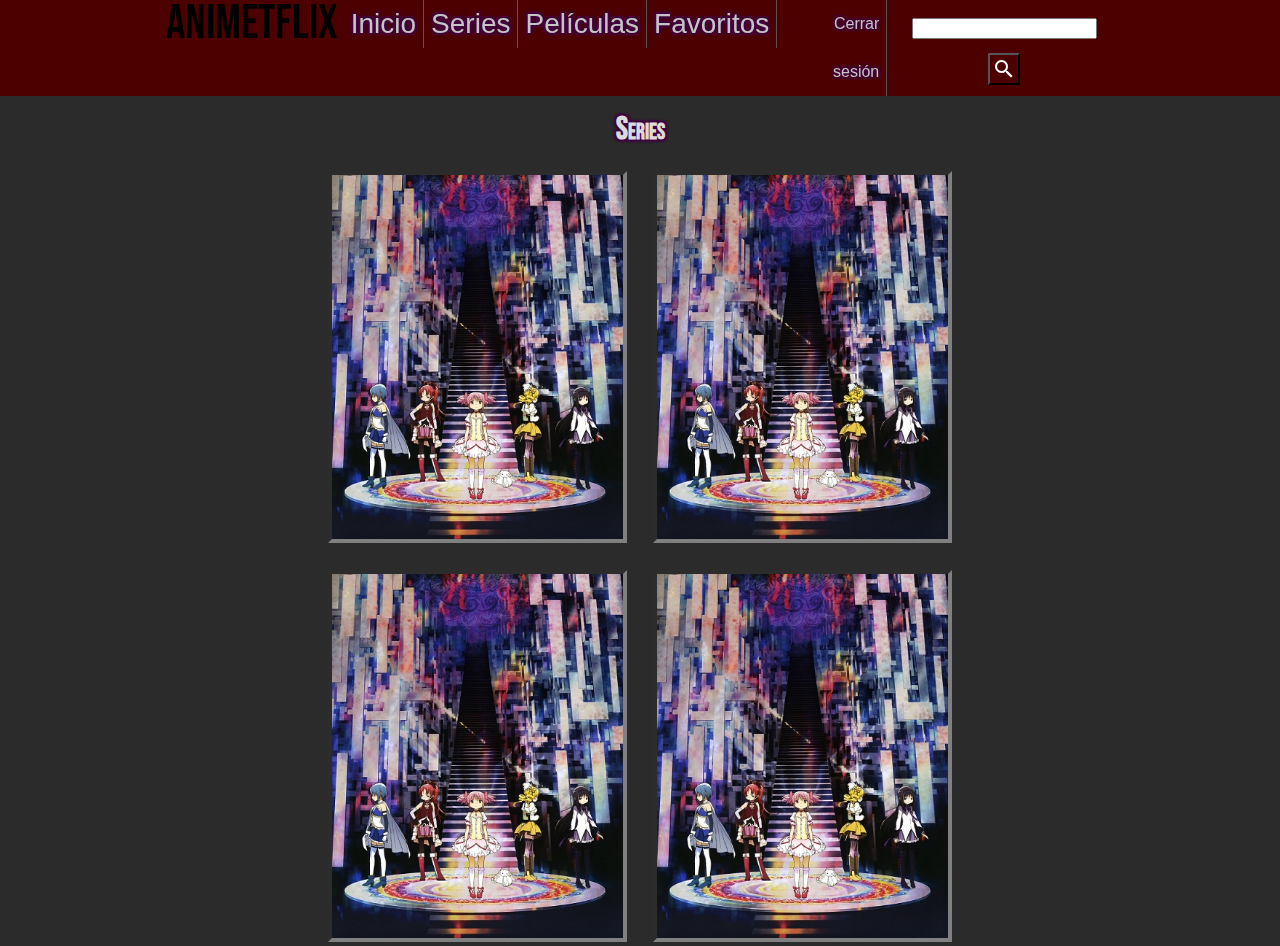
<file: index.html>
<!DOCTYPE html>
<html lang="en">

<head>
    <meta charset="UTF-8">
    <meta http-equiv="X-UA-Compatible" content="IE=edge">
    <meta name="viewport" content="width=device-width, initial-scale=1.0">
    <title>Animetflix</title>

    <link rel="stylesheet" href="./css/reset.css">
    <link rel="stylesheet" href="./css/styles.css">
    <link rel="stylesheet" href="./css/navbar.css">
    <link rel="stylesheet" href="./css/header.css">
    <link rel="stylesheet" href="./css/multimedia.css">



    <link href="https://fonts.googleapis.com/icon?family=Material+Icons" rel="stylesheet">

</head>



<body>

    <nav class="navbar">

        <label for="burger-checkbox" class="burger-label"></label>
        <input type="checkbox" id="burger-checkbox">

        <div class="logo mobile">Animetflix</div>


        <ul class="navbar-list">

            <li class="navbar-item desktop"><a href="index.html" class="title">Animetflix</a></li>

            <li class="navbar-item"><a href="#inicio">Inicio</a></li>
            <li class="navbar-item"><a href="#series">Series</a></li>
            <li class="navbar-item"><a href="#peliculas">Películas</a></li>
            <li class="navbar-item"><a href="#favoritos">Favoritos</a></li>

            <li class="navbar-item logout"><a href="login.html">Cerrar sesión</a></li>

            <li class="navbar-item search">

                <form action="index.html" method="get">
                    <input type="search">

                    <button class="material-icons" id="search-icon">
                        &#xE8B6
                    </button>

                </form>
            </li>

        </ul>
    </nav>

    <header class="header" id="inicio">
        <!-- <div class="container">

            <ul class="slider">
                <li id="slide1">
                    <img src="img/madoka_header Cropped.jpg" />
                </li>
                <li id="slide2">
                    <img src="img/fate_header Cropped (1).png" />
                </li>
                <li id="slide3">
                    <img src="img/bakemonogatari_header Cropped.jpg" />
                </li>
                <li id="slide4">
                    <img src="img/sangatsu_header Cropped.jpg" />
                </li>
            </ul>

            <ul class="menu">
                <li>
                    <a href="#slide1">1</a>
                </li>
                <li>
                    <a href="#slide2">2</a>
                </li>
                <li>
                    <a href="#slide3">3</a>
                </li>
                <li>
                    <a href="#slide4">3</a>
                </li>
            </ul>

        </div> -->

        <h1>VER AHORA (SLIDER)</h1>

    </header>

    <section>
        <h1 id="series">Series</h1>
        <div class="media-container">

            <a href="detalle.html">
                <article class="media">
                    <div class="media-img">

                        <img src="./img/madoka.jpg" alt="">
                    </div>
                    <div class="media-text">
                        <div class="info">
                            <h2 class="title">
                                Mahou Shoujo Madoka Magica
                            </h2>
                            <div class="date"> 2011</div>
                            <div class="tags">
                                Misterio, Terror. Fantasía
                            </div>
                            <div class="star">
                                <input type="checkbox">
                            </div>

                        </div>
                    </div>
                </article>
            </a>

            <a href="detalle.html">
                <article class="media">
                    <div class="media-img">

                        <img src="./img/madoka.jpg" alt="">
                    </div>
                    <div class="media-text">
                        <div class="info">
                            <h2 class="card-title">
                                Mahou Shoujo Madoka Magica
                            </h2>
                            <div class="date"> 2011</div>
                            <div class="tags">
                                Misterio, Terror. Fantasía
                            </div>

                        </div>
                    </div>
                </article>
            </a>

            <a href="detalle.html">
                <article class="media">
                    <div class="media-img">

                        <img src="./img/madoka.jpg" alt="">
                    </div>
                    <div class="media-text">
                        <div class="info">
                            <h2 class="card-title">
                                Mahou Shoujo Madoka Magica
                            </h2>
                            <div class="date"> 2011</div>
                            <div class="tags">
                                Misterio, Terror. Fantasía
                            </div>

                        </div>
                    </div>
                </article>
            </a>

            <a href="detalle.html">
                <article class="media">
                    <div class="media-img">

                        <img src="./img/madoka.jpg" alt="">
                    </div>
                    <div class="media-text">
                        <div class="info">
                            <h2 class="card-title">
                                Mahou Shoujo Madoka Magica
                            </h2>
                            <div class="date"> 2011</div>
                            <div class="tags">
                                Misterio, Terror. Fantasía
                            </div>
                        </div>
                    </div>
                </article>
            </a>

        </div>
    </section>





</body>

</html>
</file>
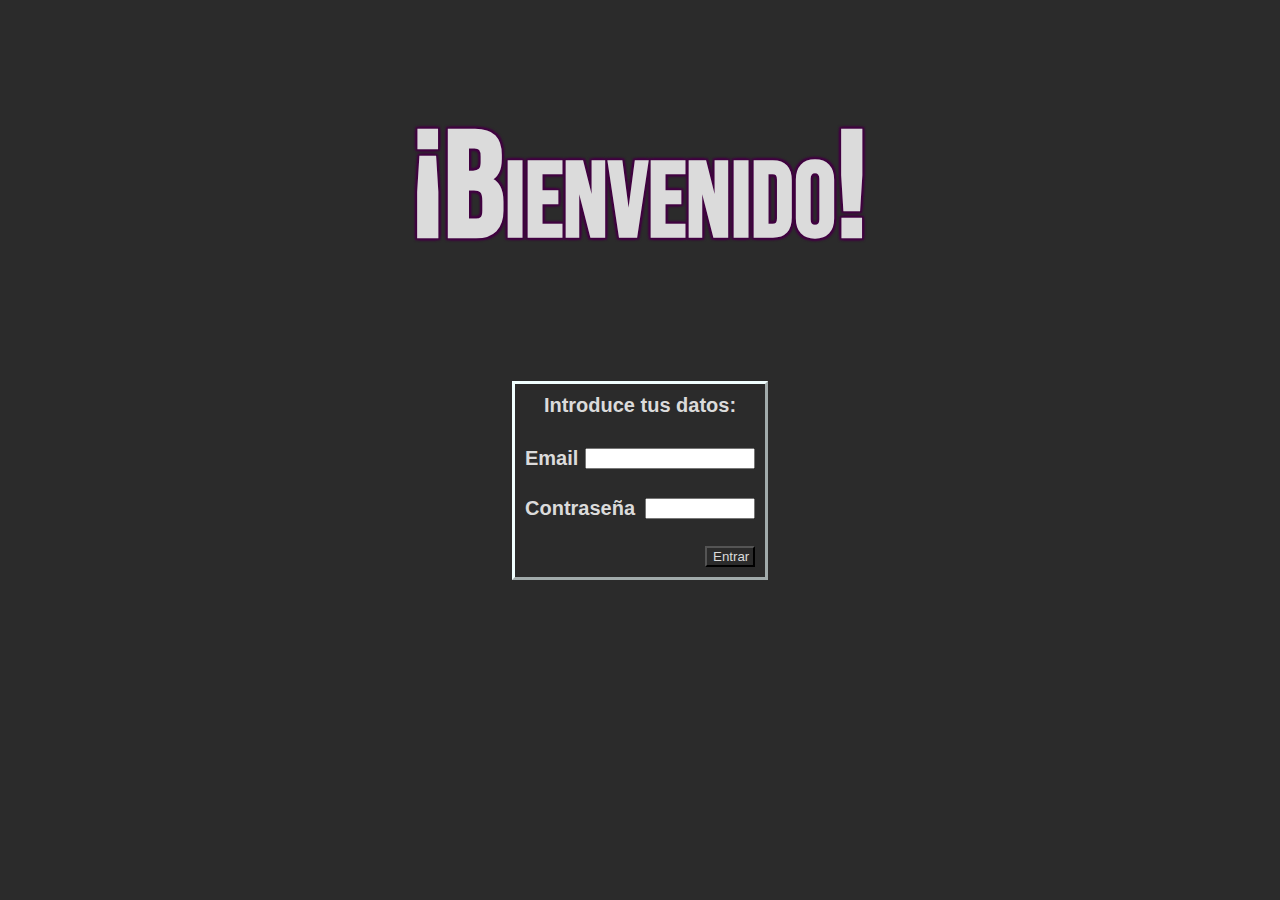
<file: login.html>
<!DOCTYPE html>
<html lang="en">

<head>
    <meta charset="UTF-8">
    <meta http-equiv="X-UA-Compatible" content="IE=edge">
    <meta name="viewport" content="width=device-width, initial-scale=1.0">
    <title>Login</title>

    <link rel="stylesheet" href="./css/reset.css">
    <link rel="stylesheet" href="./css/styles.css">
    <link rel="stylesheet" href="./css/login.css">
</head>

<body class="login-body">

    <header class="login-header">
        <h1 class="welcome">¡Bienvenido!</h1>
        <!--         buscar imagen o algo para poner de fondo en el header      -->
    </header>

    <main>
        <form action="index.html" method="get">
            <div class="container-login-box">
                <div class="login-box">
                    <h2 class="login-1">Introduce tus datos:</p>
                        <h2 class="login-2">Email</h2>
                        <input type="text" class="login-3">
                        <h2 class="login-4">Contraseña</h2>
                        <input type="text" class="login-5">
                        <button class="login-6">
                            Entrar
                        </button>
                </div>
            </div>
        </form>
    </main>

</body>

</html>
</file>
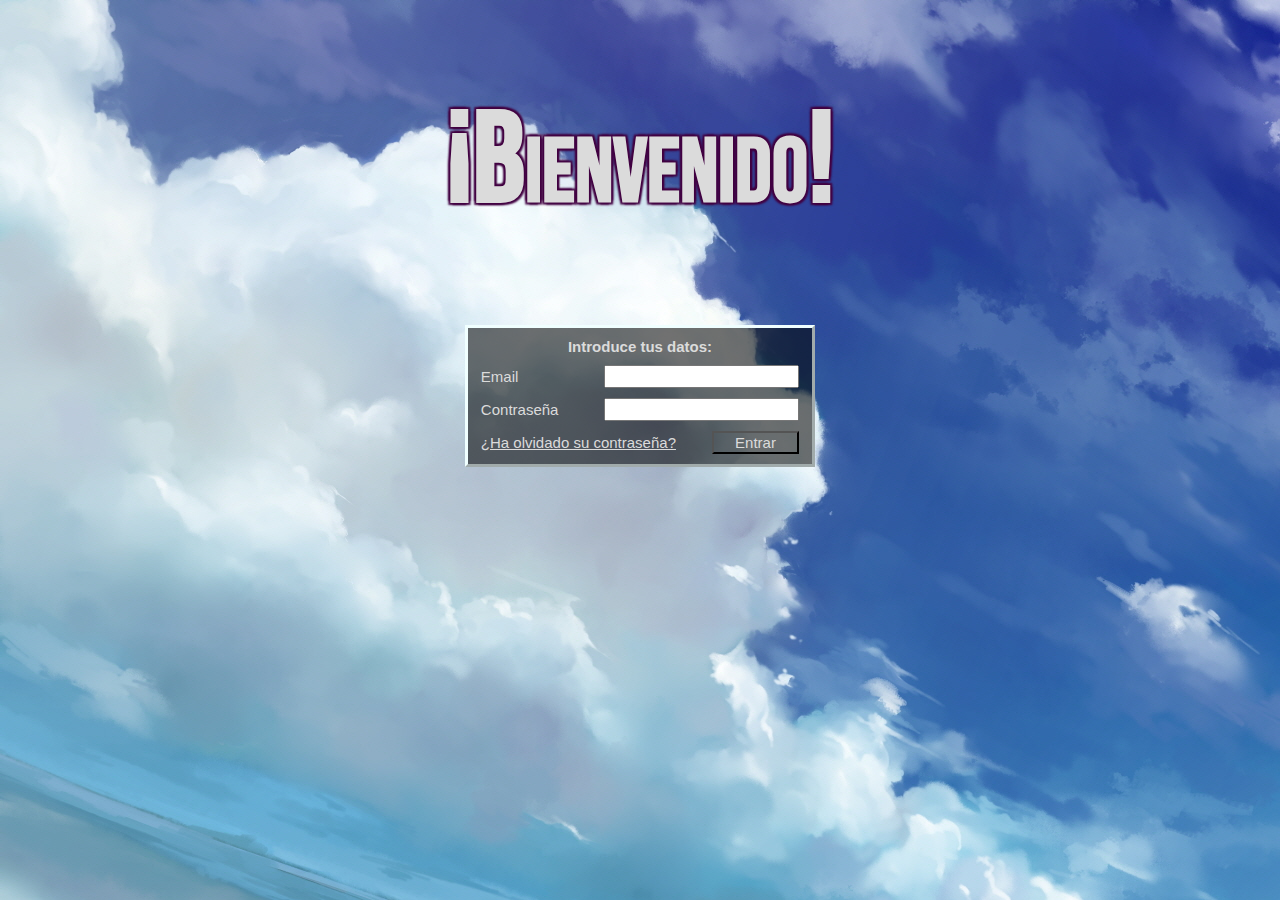
<file: src/login.html>
<!DOCTYPE html>
<html lang="en">

<head>
    <meta charset="UTF-8">
    <meta http-equiv="X-UA-Compatible" content="IE=edge">
    <meta name="viewport" content="width=device-width, initial-scale=1.0">
    <title>Login</title>

    <link rel="stylesheet" href="./css/reset.css">
    <link rel="stylesheet" href="./css/styles.css">
    <link rel="stylesheet" href="./css/login.css">
</head>

<body class="login-body">

    <header class="login-header">
        <h1 class="welcome">¡Bienvenido!</h1>
    </header>

    <main>
        <form action="index.html" method="get">
            <div class="container-login-box">
                <div class="login-box">
                    <h2 class="login-datos">Introduce tus datos:</h2>
                    <form action="get"></form>
                    <label for="login-mailinput" class="login-mail">Email</label>
                    <input type="email" id="login-mailinput">
                    <label for="login-passinput" class="login-pass">Contraseña</label>
                    <input type="password" id="login-passinput">
                    <a href="login.html" class="forgot">¿Ha olvidado su contraseña?</a>
                    <button class="login-but">
                        Entrar
                    </button>
                </div>
            </div>
        </form>
    </main>

</body>

</html>
</file>
<file: css/styles.css>
@import url('https://fonts.googleapis.com/css2?family=Bebas+Neue&display=swap');

@font-face {
  font-family: netflix;
  src: url('../fonts/BebasNeue-Regular.ttf');
}

.logo {
    font-family: "netflix", 'Segoe UI', 'Open Sans', 'Helvetica Neue', sans-serif;
}

* {
  font-family: 'Segoe UI','Open Sans', 'Helvetica Neue', sans-serif;
  color: rgb(219, 219, 219);
}

input {
  color: black;
}

html {
  scroll-behavior: smooth;
  background-color: rgb(43, 43, 43);

}

h1, h2 {
  text-align: center;
  font-family: netflix;
  font-variant: small-caps; 
  text-shadow: 
        2px 2px 2px rgb(65, 0, 65),
        -2px 2px 2px rgb(65, 0, 65),
        2px -2px 2px rgb(65, 0, 65),
        -2px -2px 2px rgb(65, 0, 65);
}

.main {
  max-width: 900px;
  margin: 0 auto;
}

header {
    margin-top: 50px;
}
</file>
<file: css/navbar.css>
.navbar {
  position: fixed;
  background-color: rgb(77, 0, 0);
  width: 100%;
  top: 0;
  left: 0;
  z-index: 999;
}

#burger-checkbox {
    display: none;
}

.navbar-list {
    list-style: none;
    margin: 0;
    padding: 0;
    background-color: rgb(77, 0, 0);
    display: grid;  
    /* grid-template-columns: auto auto auto auto auto min(110px) min(220px); */
    grid-template-columns: 
        auto auto auto auto auto min(110px) min(220px);
    grid-template-rows: 1;
    justify-content:
center;
align-content: center;


}
    
.navbar-item a, form {
    color: rgb(197, 197, 197);
    text-decoration: none;
    text-align: center;
    display: block;
    font-size: 1.75rem;
    line-height: 3rem;
}

.navbar-item a {
    border-color: black;
    border-style: none inset;
    border-left: 0;
    border-width: 1px;  
    padding-right: 7px;
    margin-right: 7px;
    text-shadow: 
        2px 2px 2px rgb(65, 0, 65),
        -2px 2px 2px rgb(65, 0, 65),
        2px -2px 2px rgb(65, 0, 65),
        -2px -2px 2px rgb(65, 0, 65);
} 

.logo, a.title {
    font-family: netflix;
    color: black;
    font-size: 3rem;
    line-height: 3rem;
    text-align: center;
    border: 0;
    text-shadow: none;
}

.logout a {
    font-size: 1rem;
    text-align: right;
    color: rgb(197, 197, 197);
}


.mobile {
    display: none;
}


@media all and (max-width: 950px) {

        .burger-label {
            position: absolute;
            top: .3rem;
            left: 0;
            width: 2rem;
            height: 2rem;
        }

        .burger-label::before {
          content: "";
          background-color: rgb(197, 197, 197);
          width: 1.8rem;
          height: .23rem;
          position: absolute;
          left: .5rem;
          top: .5rem;
          box-shadow: 0 .45rem 0 0 rgb(197, 197, 197), 0 .9rem 0 0 rgb(197, 197, 197);
        }
        
        .navbar-list {
            display: none;
        }
          
        #burger-checkbox {
            display: none;
        }
          
        #burger-checkbox:checked ~ .navbar-list {
            list-style: none;
            margin: 0;
            padding: 0;
            display: flex;
            flex-direction: column;
            justify-content: space-evenly;
            background-color: rgb(77, 0, 0);
            
        }

        .navbar-item a {
            border: 0;  
            padding-right: 0;
            margin-right: 0;
        } 
              
        
        .mobile {
            display: block;
        }

        .desktop {
            display: none;
        }
        .logout a {
            font-size: 1rem;
            text-align: center;
        }
        

    }

.material-icons { 
    color: rgba(255, 255, 255, 1);
    background-color: transparent;
    padding: 2px;
}
/*Cómo centrar la barra de búsqueda y el botón
No termino de cuadrar la barra de navegación como a mí me gustaría
*/
</file>
<file: css/header.css>
/* .slider_container {
    overflow: hidden;
}

.slider_container > ul.slider {
    position: relative;
    width: 500%;
    margin: 0;
    left: 0;
    animation: 20s slider infinite;
}

.slider_container > ul.slider  {
    float: left;
    width: 20%;
}

@keyframes slider_container {
    0% {
        left: 0;
    }
    20% {
        left:0;
    }
    25% {
        left: -100%;
    }
    45% {
        left: -100%;
    }
    50% {
        left: -200%;
    }
    70% {
        left: -200%;
    }
    75% {
        left: -300%;
    }
    95% {
        left: -300%
    }
    100% {
        left: -400%
    }
} */


/* 
.container{
    display: grid;
    grid-template-columns: max-content;
    justify-content: center;
    align-content: center;
    background-color: beige;
    padding: 30px;
}

ul, li {
    padding: 0;
    margin: 0;
    list-style: none;
}

ul.slider{
    position: relative;
    width: 800px;
    height: 500px;
}

ul.slider li {
    position: absolute;
    left: 0px;
    top: 0px;
    opacity: 0;
    width: inherit;
    height: inherit;
    transition: opacity .5s;
    background:#fff;
}

ul.slider li img{
  width: 100%;
  height: 100%;
  object-fit: contain;
}

ul.slider li:first-child {
    opacity: 1;
}

ul.slider li:target {
    opacity: 1;
}

.menu{
  text-align: center;
  margin: 20px;
}

.menu li{
  display: inline-block;
  text-align: center;
}

.menu li a{
  display: flex;
  color: beige;
  text-decoration: none;
  background-color: grey;
  color: grey;
  width: 20px;
  height: 20px;
}
 */
</file>
<file: css/multimedia.css>
.tags, .date {
      font-size: normal;
    }

.tags {
      font-variant: small-caps;
    }


.media-container {
    display: grid;
    grid-template-columns: auto auto auto auto;
    justify-content: center;
    align-content: center;
    grid-gap: 25px;
}

@media all and (max-width: 1300px) {
    .media-container {
    grid-template-columns: auto auto;
    grid-template-rows: auto auto;
    }
}

@media all and (max-width: 768px) {
    .media-container {
    grid-template-columns: auto;
    grid-template-rows: auto auto auto auto;
    }
}


.media {
      width: 300px;
      height: 374px;
      position: relative;
      z-index: 10;
    }


.media-img {
    width: inherit;
}

img {
    border-style:inset;
    border-color: gray;
    border-width: 4px;
}

.info {
    display: grid;
    grid-template-columns: auto;
    grid-template-rows: auto auto auto auto;
    justify-content:space-evenly;
    align-items: space-evenly;
    max-width: 90%;
    max-height: 90%;
}

.info > .title {
    font-size: 50px;
    font-weight: 100;
}

.media-text {
      display: none;
      width:inherit;
      position: absolute;
      top: 0;
      bottom: 0;
      z-index: 15;
      color: white;
      background-color: rgba(0, 0, 0, 0.75);
    }

.media:hover .media-text {
      display: flex;
      justify-content: center;
      align-items: center;
    }

.star {
    justify-self: end;
    align-self: end;
    padding-right: 40px;
}

.star input {
    width: 0;
    height: 0;
    margin: 0;
    border: 0 none;
    padding: 0;
}

.star input:before {
    content: url("../img/star-gray.png");
    /*cómo cambiarle el tamaño a la imagen llegados a este punto */
}

.star input:checked:before {
    content: url("../img/star-active40px.png");
}

/* .info > button.material-icons {
    font-size: 35px;
    border: 0;
    justify-self: end;
    align-self: end;
}

.info > button.material-icons:hover {
    color: rgb(252, 252, 172);
}

.info > button.material-icons:active {
    color: rgb(255, 255, 0);
} */
</file>
<file: css/login.css>
.welcome {
    font-size: 150px;
}

.container-login-box {
    display: flex;
    align-items: center;
    justify-content: center;
}

.login-box {
    display: grid;
    grid-template-columns: 50px 50px 50px 50px;
    grid-template-rows: auto auto auto;
    align-items: center;
    grid-gap: 10px;
    justify-content: center;
    border-style: outset;
    padding: 10px;
    margin: 0;
    border-color: azure;
}

.login-box h2 {
    font-family: 'Segoe UI','Open Sans', 'Helvetica Neue', sans-serif;
    font-variant: normal;
    font-size: 20px;
    text-shadow: none;
}

.login-1 {
    grid-column-start: 1;
    grid-column-end: -1;
    margin: inherit;
}

.login-2 {
    grid-column-start: 1;
    grid-column-end: 1;
    margin: inherit;
}

.login-3 {
    grid-column-start: 2;
    grid-column-end: -1;
    margin: inherit;
}

.login-5 {
    margin: inherit;
}

.login-5 {
    grid-column-start: 3;
    grid-column-end: -1;
    margin: inherit;

}

.login-6 {
    grid-column-start: 4;
    background-color: transparent;
    margin: inherit;
}
</file>
<file: src/css/styles.css>
@import url('https://fonts.googleapis.com/css2?family=Bebas+Neue&display=swap');

@font-face {
  font-family: netflix;
  src: url('../fonts/BebasNeue-Regular.ttf');
}

.logo {
    font-family: "netflix", 'Segoe UI', 'Open Sans', 'Helvetica Neue', sans-serif;
}

* {
  font-family: 'Segoe UI','Open Sans', 'Helvetica Neue', sans-serif;
  color: rgb(219, 219, 219);
}

input {
  color: black;
}

html {
  scroll-behavior: smooth;
  background-color: rgb(43, 43, 43);
  
}

h1, h2 {
  text-align: center;
  font-family: netflix;
  font-variant: small-caps; 
  font-size: 50px;
  text-shadow: 
        2px 2px 2px rgb(65, 0, 65),
        -2px 2px 2px rgb(65, 0, 65),
        2px -2px 2px rgb(65, 0, 65),
        -2px -2px 2px rgb(65, 0, 65);
}

.main {
  max-width: 900px;
  margin: 0 auto;
}

.header {
    margin-top: 50px;
}

section h1 {
  font-size: 50px;
  text-align: center;
}
</file>
<file: src/css/login.css>
.welcome {
    font-size: 10vw;
}

html {
    background-image: url(../img/sky.jpg);
    background-position: auto;
    background-size:auto;
    background-repeat: no-repeat;

}

.container-login-box {
    display: flex;
    align-items: center;
    justify-content: center;
    flex-shrink: 1;
}

.login-box {
    display: grid;
    grid-template-columns: 20% 15% 30% 30%;
    grid-template-rows: auto auto auto;
    align-items: center;
    grid-gap: 10px;
    justify-content: center;
    border-style: outset;
    padding: 10px;
    margin: 0;
    border-color: azure;
    background-color: rgba(0, 0, 0, 0.555);
    
}

.login-box * {
    font-family: 'Segoe UI','Open Sans', 'Helvetica Neue', sans-serif;
    font-variant: normal;
    font-size: 15px;
    text-shadow: none;
} 

.login-datos {
    grid-column-start: 1;
    grid-column-end: -1;
    margin: inherit;
}

.login-mail {
    grid-column-start: 1;
    grid-column-end: 1;
    margin: inherit;
    text-align: left;
    margin-left: 10px;
}

#login-mailinput {
    grid-column-start: 3;
    grid-column-end: -1;
    margin: inherit;
    margin-right: 10px
}


.login-pass {
    text-align: left;
    margin-left: 10px;
}

#login-passinput {
    margin: inherit;
    grid-column-start: 3;
    grid-column-end: -1;
    margin-right: 10px
}

.login-but {
    grid-column-start: 4;
    background-color: transparent;
    margin: inherit;
    margin-right: 10px;
}

.forgot {
    grid-column-start: 1;
    grid-column-end: 4;
    margin-left: 10px;
}
</file>
